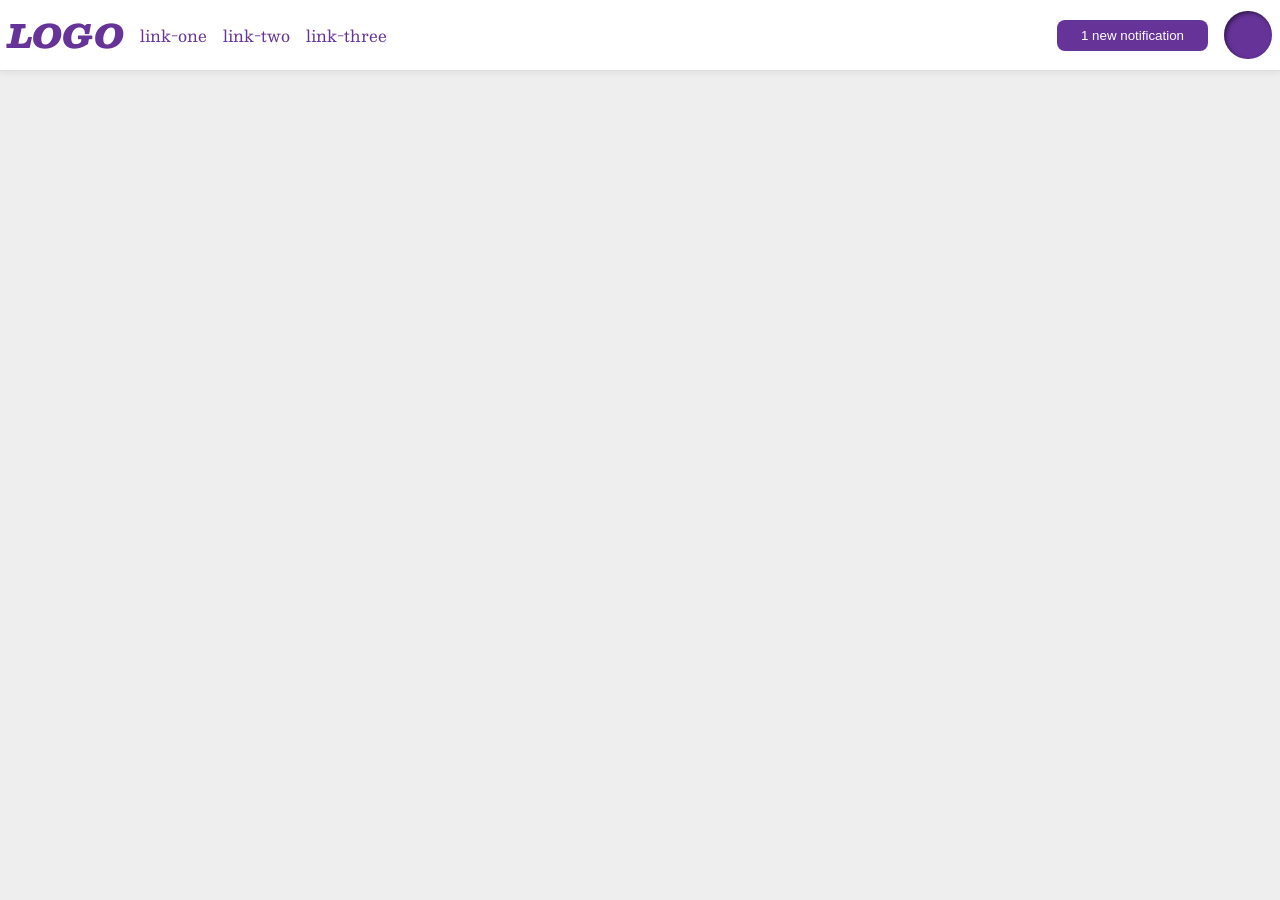
<file: foundations/flex/03-flex-header-2/index.html>
<!DOCTYPE html>
<html lang="en">
  <head>
    <meta charset="UTF-8">
    <meta http-equiv="X-UA-Compatible" content="IE=edge">
    <meta name="viewport" content="width=device-width, initial-scale=1.0">
    <title>Flex Header 2</title>
    <link rel="stylesheet" href="style.css">
  </head>
  <body>
    <div class="header">
      <div class="sub-header">
        <div class="logo">
          LOGO
        </div>
        <ul class="links">
          <li><a href="https://google.com">link-one</a></li>
          <li><a href="https://google.com">link-two</a></li>
          <li><a href="https://google.com">link-three</a></li>
        </ul>
      </div>
      <div class="sub-header">
        <button class="notifications">
          1 new notification
        </button>
        <div class="profile-image"></div>
      </div>
    </div>
  </body>
</html>
</file>
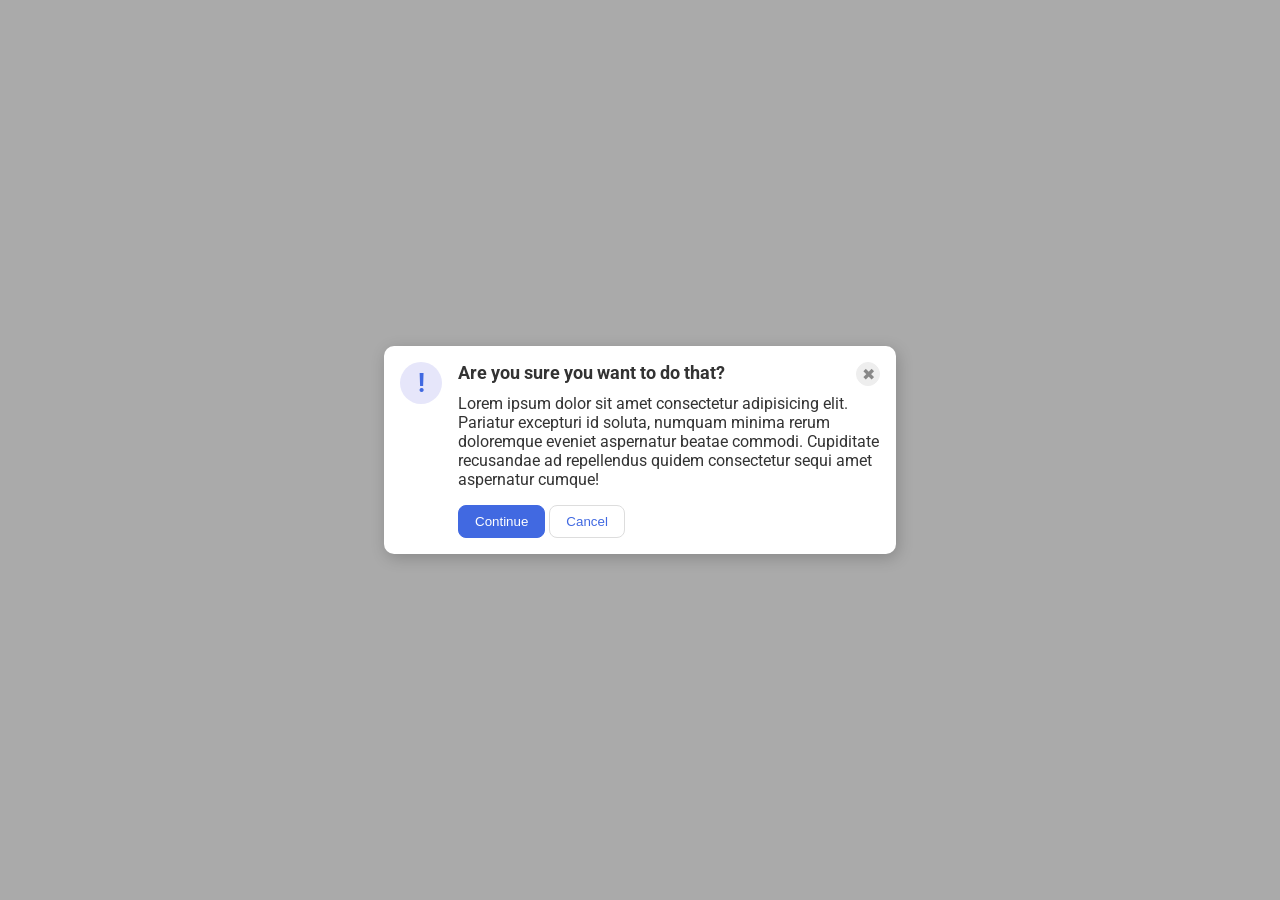
<file: foundations/flex/05-flex-modal/index.html>
<!DOCTYPE html>
<html lang="en">
  <head>
    <meta charset="UTF-8">
    <meta http-equiv="X-UA-Compatible" content="IE=edge">
    <meta name="viewport" content="width=device-width, initial-scale=1.0">
    <link rel="stylesheet" href="style.css">
    <title>Modal</title>
  </head>
  <body>
    <div class="modal">
      <div class="icon">!</div>
      
      <div class="right">
        <div class="header">Are you sure you want to do that?
          <button class="close-button">✖</button>
        </div>
        
        <div class="text">Lorem ipsum dolor sit amet consectetur adipisicing elit. Pariatur excepturi id soluta,
          numquam minima rerum doloremque eveniet aspernatur beatae commodi. Cupiditate recusandae ad repellendus quidem
          consectetur sequi amet aspernatur cumque!
        </div>

        <button class="continue">Continue</button>
        <button class="cancel">Cancel</button>
      </div>
    </div>
  </body>
</html>
</file>
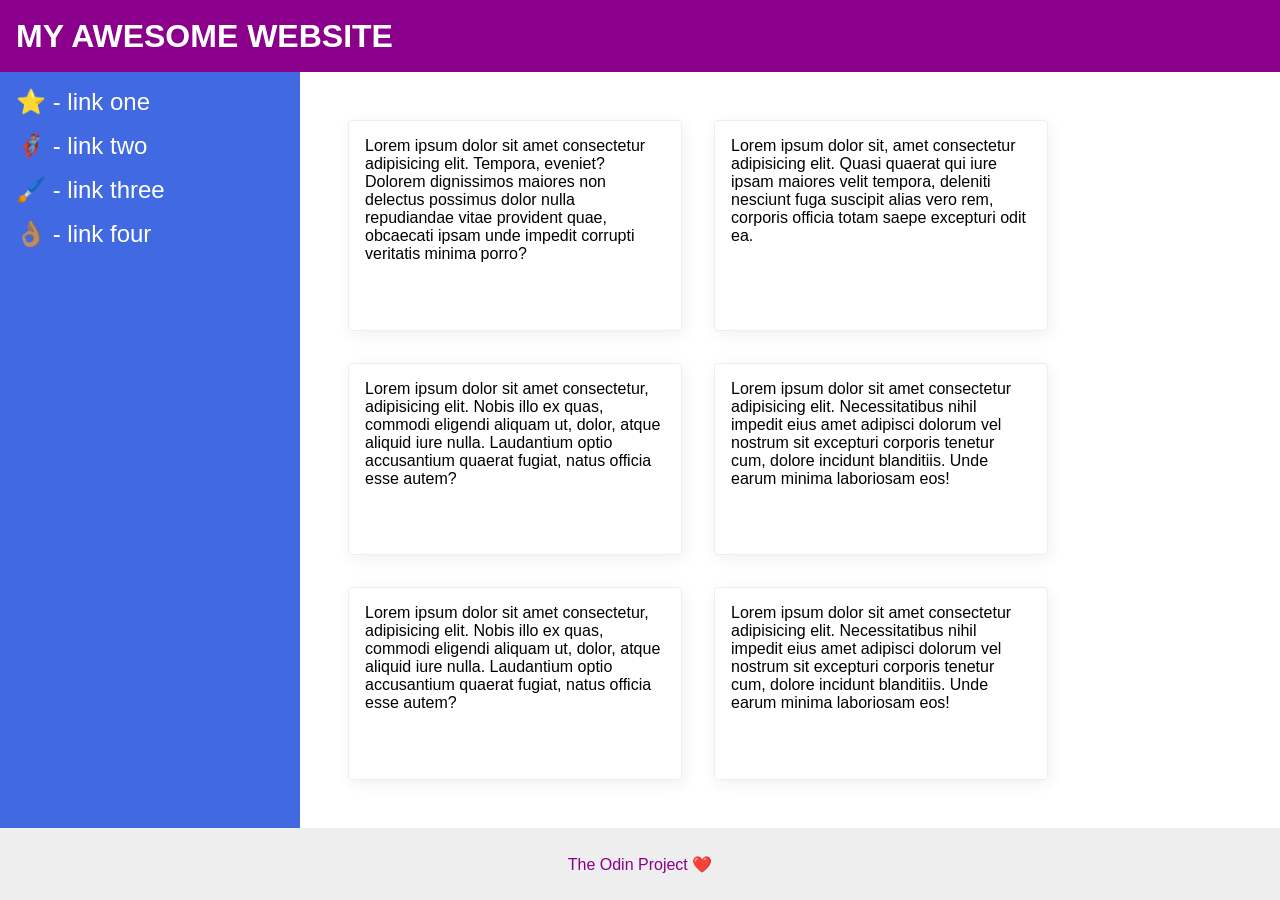
<file: foundations/flex/07-flex-layout-2/index.html>
<!DOCTYPE html>
<html lang="en">
  <head>
    <meta charset="UTF-8">
    <meta http-equiv="X-UA-Compatible" content="IE=edge">
    <meta name="viewport" content="width=device-width, initial-scale=1.0">
    <title>The Holy Grail</title>
    <link rel="stylesheet" href="style.css">
  </head>
  <body>
    <div class="header">
      MY AWESOME WEBSITE
    </div>

    <div class="main">
      <div class="sidebar">
        <ul>
          <li><a href="#">⭐ - link one</a></li>
          <li><a href="#">🦸🏽‍♂️ - link two</a></li>
          <li><a href="#">🖌️ - link three</a></li>
          <li><a href="#">👌🏽 - link four</a></li>
        </ul>
      </div>

      <div class="content">
        <div class="card">Lorem ipsum dolor sit amet consectetur adipisicing elit. Tempora, eveniet? Dolorem dignissimos
          maiores non delectus possimus dolor nulla repudiandae vitae provident quae, obcaecati ipsam unde impedit corrupti
          veritatis minima porro?
        </div>
        <div class="card">Lorem ipsum dolor sit, amet consectetur adipisicing elit. Quasi quaerat qui iure ipsam maiores
           velit tempora, deleniti nesciunt fuga suscipit alias vero rem, corporis officia totam saepe excepturi odit ea.
        </div>
        <div class="card">Lorem ipsum dolor sit amet consectetur, adipisicing elit. Nobis illo ex quas, commodi eligendi
           aliquam ut, dolor, atque aliquid iure nulla. Laudantium optio accusantium quaerat fugiat, natus officia esse autem?
        </div>
        <div class="card">Lorem ipsum dolor sit amet consectetur adipisicing elit. Necessitatibus nihil impedit eius amet
           adipisci dolorum vel nostrum sit excepturi corporis tenetur cum, dolore incidunt blanditiis. Unde earum minima
           laboriosam eos!
        </div>
        <div class="card">Lorem ipsum dolor sit amet consectetur, adipisicing elit. Nobis illo ex quas, commodi eligendi
          aliquam ut, dolor, atque aliquid iure nulla. Laudantium optio accusantium quaerat fugiat, natus officia esse autem?
        </div>
        <div class="card">Lorem ipsum dolor sit amet consectetur adipisicing elit. Necessitatibus nihil impedit eius amet
          adipisci dolorum vel nostrum sit excepturi corporis tenetur cum, dolore incidunt blanditiis. Unde earum minima
          laboriosam eos!
        </div>
      </div>
    </div>
    
    <div class="footer">
      The Odin Project ❤️
    </div>
  </body>
</html>
</file>
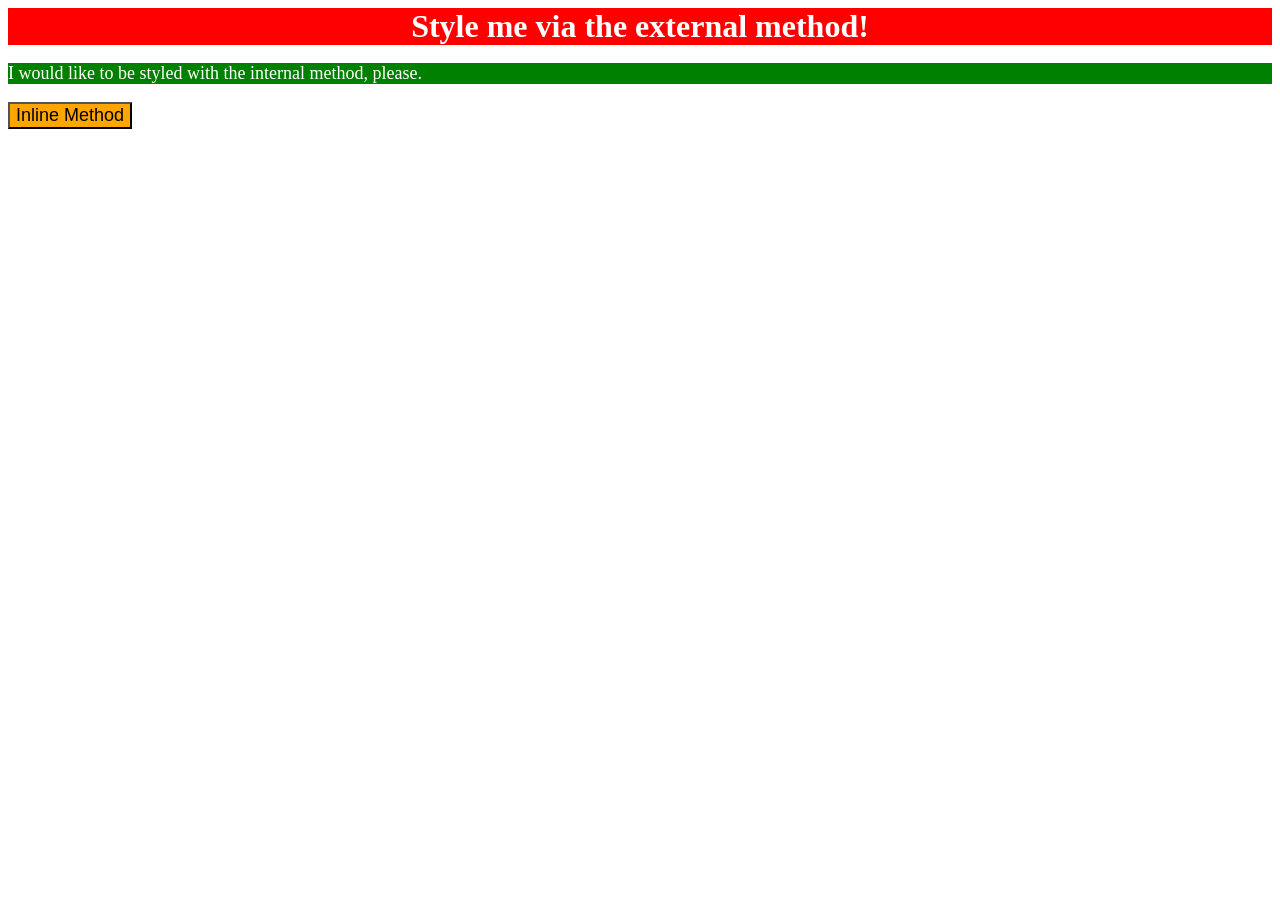
<file: foundations/intro-to-css/01-css-methods/index.html>
<!DOCTYPE html>
<html lang="en">
  <head>
    <link rel="stylesheet" href="./styles.css">
    <meta charset="UTF-8">
    <meta http-equiv="X-UA-Compatible" content="IE=edge">
    <meta name="viewport" content="width=device-width, initial-scale=1.0">
    <title>Methods for Adding CSS</title>
    
    <style>
      p {
        background-color: green;
        color: white;
        font-size: 18px;
      }
    </style>
  </head>
  <body>
    <div>Style me via the external method!</div>
    <p>I would like to be styled with the internal method, please.</p>
    <button style="background-color: orange; font-size: 18px;">Inline Method</button>
  </body>
</html>
</file>
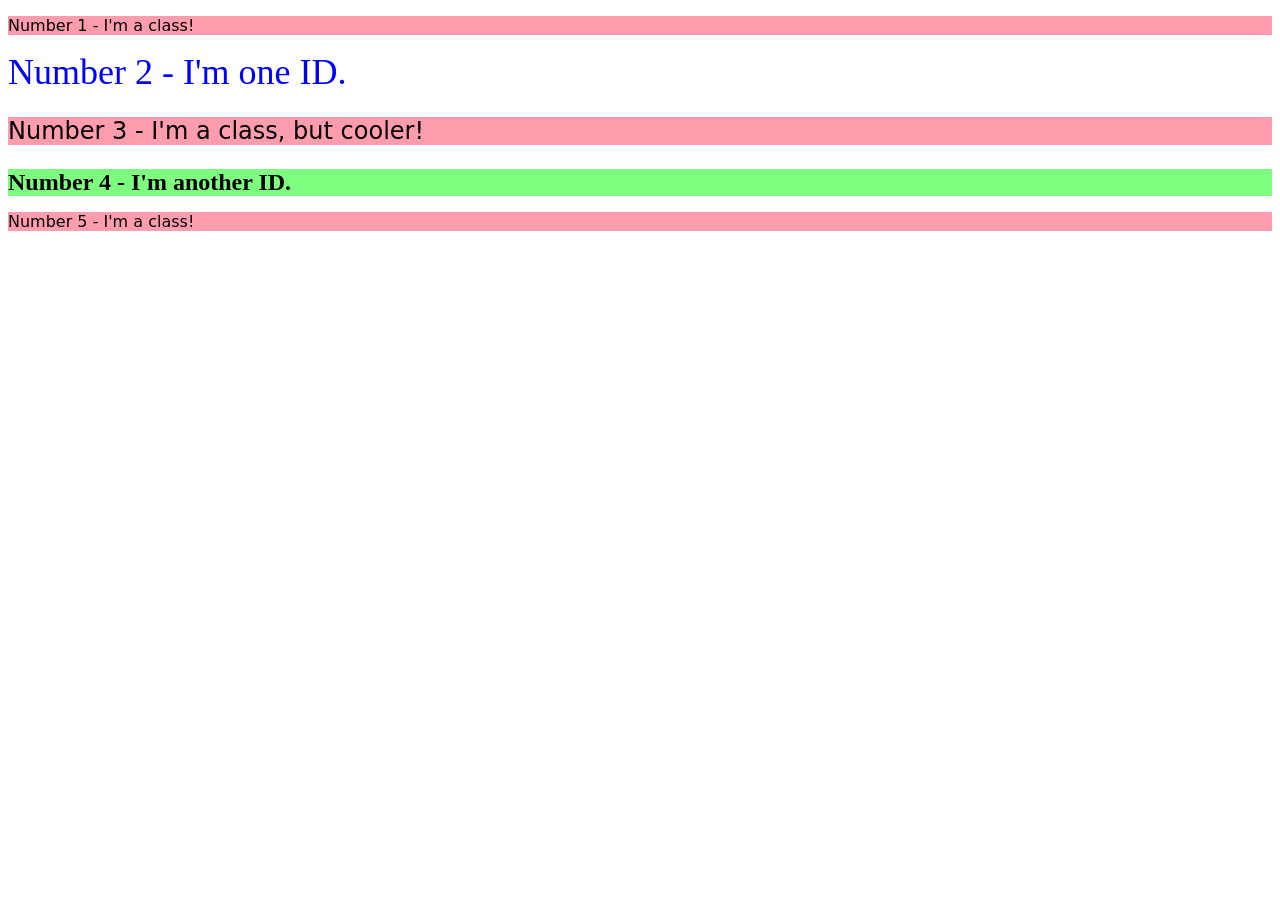
<file: foundations/intro-to-css/02-class-id-selectors/index.html>
<!DOCTYPE html>
<html lang="en">
  <head>
    <meta charset="UTF-8">
    <meta http-equiv="X-UA-Compatible" content="IE=edge">
    <meta name="viewport" content="width=device-width, initial-scale=1.0">
    <title>Class and ID Selectors</title>
    <link rel="stylesheet" href="style.css">
  </head>
  <body>
    <p class="odd">Number 1 - I'm a class!</p>
    <div id="num2">Number 2 - I'm one ID.</div>
    <p class="odd cooler">Number 3 - I'm a class, but cooler!</p>
    <div id="num4">Number 4 - I'm another ID.</div>
    <p class="odd">Number 5 - I'm a class!</p>
  </body>
</html>
</file>
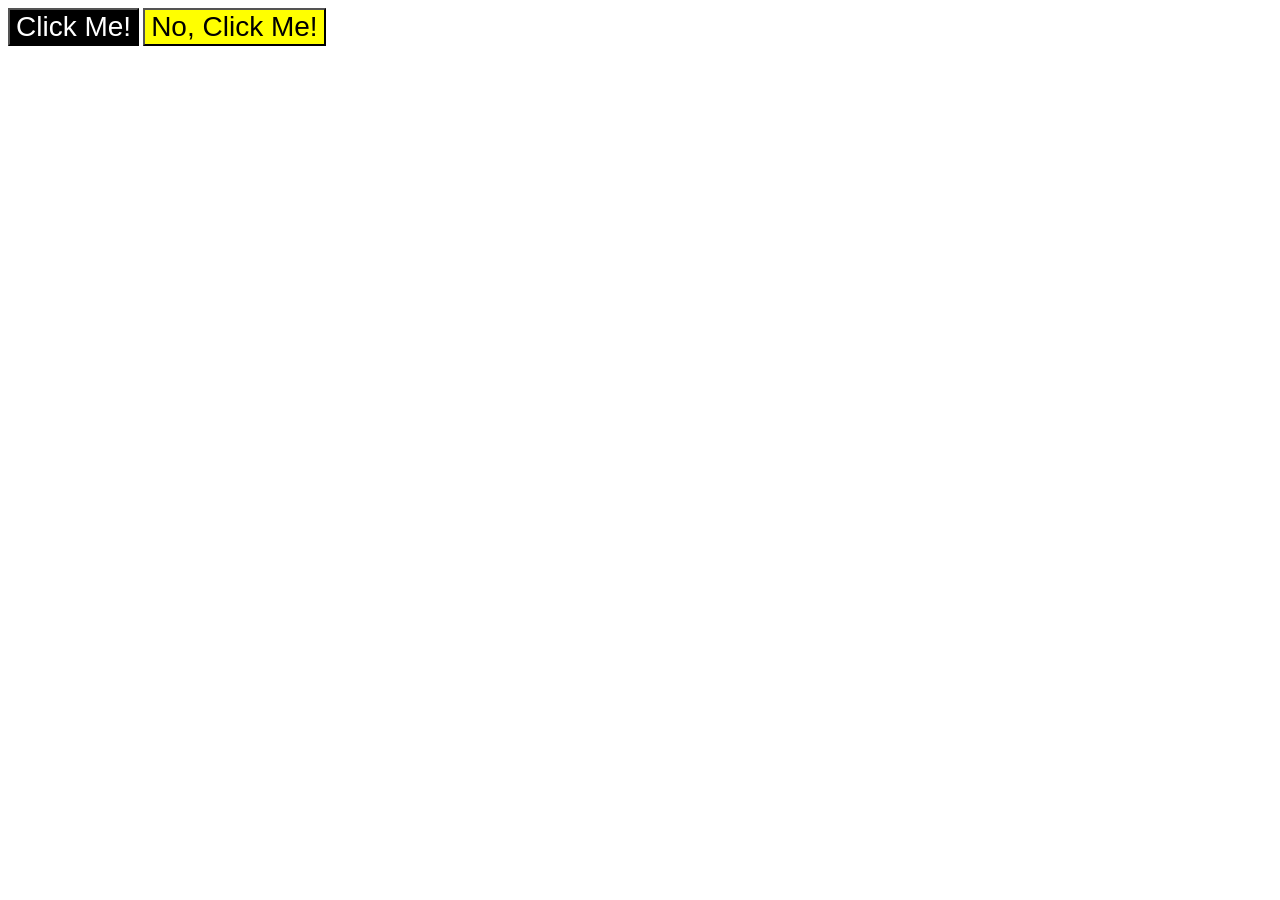
<file: foundations/intro-to-css/03-grouping-selectors/index.html>
<!DOCTYPE html>
<html lang="en">
  <head>
    <meta charset="UTF-8">
    <meta http-equiv="X-UA-Compatible" content="IE=edge">
    <meta name="viewport" content="width=device-width, initial-scale=1.0">
    <title>Grouping Selectors</title>
    <link rel="stylesheet" href="style.css">
  </head>
  <body>
    <button class="black-btn">Click Me!</button>
    <button class="yellow-btn">No, Click Me!</button>
  </body>
</html>
</file>
<file: foundations/flex/03-flex-header-2/style.css>
/* this is some magical font-importing.  
you'll learn about it later. */
@import url('https://fonts.googleapis.com/css2?family=Besley:ital,wght@0,400;1,900&display=swap');

body {
  margin: 0;
  background: #eee;
  font-family: Besley, serif;
}

.header {
  background: white;
  border-bottom: 1px solid #ddd;
  box-shadow: 0 0 8px rgba(0,0,0,.1);
  display: flex;
  justify-content: space-between;
  align-items: center;
  padding: 8px;
  gap: 16px;
}

.sub-header {
  display: flex;
  gap: 16px;
  align-items: center;
}

.links {
  display: flex;
  gap: 16px;
}

.profile-image {
  background: rebeccapurple;
  box-shadow: inset 2px 2px 4px rgba(0,0,0,.5);
  border-radius: 50%;
  width: 48px;
  height: 48px;
}

.logo {
  color: rebeccapurple;
  font-size: 32px;
  font-weight: 900;
  font-style: italic;
}

button {
  border: none;
  border-radius: 8px;
  background: rebeccapurple;
  color: white;
  padding: 8px 24px;
}

a {
  /* this removes the line under our links */
  text-decoration: none;
  color: rebeccapurple;
}

ul {
  list-style-type: none;
  margin: 0;
  padding: 0;
}
</file>
<file: foundations/flex/05-flex-modal/style.css>
@import url('https://fonts.googleapis.com/css2?family=Roboto:wght@400;700&display=swap');

html, body {
  height: 100%;
}

body {
  font-family: Roboto, sans-serif;
  margin: 0;
  background: #aaa;
  color: #333;
  /* I'll give you this one for free lol */
  display: flex;
  align-items: center;
  justify-content: center;
}

.modal {
  background: white;
  width: 480px;
  border-radius: 10px;
  box-shadow: 2px 4px 16px rgba(0,0,0,.2);
  padding: 16px;
  display: flex;
  gap: 16px;
}

.icon {
  color: royalblue;
  font-size: 26px;
  font-weight: 700;
  background: lavender;
  width: 42px;
  height: 42px;
  border-radius: 50%;
  display: flex;
  align-items: center;
  justify-content: center;
  flex-shrink: 0;
}

.close-button {
  background: #eee;
  border-radius: 50%;
  color: #888;
  font-weight: 400;
  font-size: 16px;
  height: 24px;
  width: 24px;
  display: flex;
  align-items: center;
  justify-content: center;
  border: 1px solid #eee;
  padding: 0;
}

button {
  cursor: pointer;
  padding: 8px 16px;
  border-radius: 8px;
}

button.continue {
  background: royalblue;
  border: 1px solid royalblue;
  color: white;
}

button.cancel {
  background: white;
  border: 1px solid #ddd;
  color: royalblue;
}

.header {
  font-size: 18px;
  font-weight: bold;
  display: flex;
  justify-content: space-between;
  margin-bottom: 8px;
}

.text {
  margin-bottom: 16px;
}
</file>
<file: foundations/flex/07-flex-layout-2/style.css>
body {
  font-family: -apple-system, BlinkMacSystemFont, 'Segoe UI', Roboto, Oxygen, Ubuntu, Cantarell, 'Open Sans', 'Helvetica Neue', sans-serif;
  margin: 0;
  min-height: 100vh;
  display: flex;
  flex-direction: column;
}

.header {
  height: 72px;
  background: darkmagenta;
  color: white;
  font-size: 32px;
  font-weight: 900;
  padding-left: 16px;
  display: flex;
  align-items: center;
}

.main {
  display: flex;
  flex: 1;
}

.footer {
  height: 72px;
  background: #eee;
  color: darkmagenta;
  display: flex;
  justify-content: center;
  align-items: center;
}

ul {
  list-style: none;
  padding: 0;
  margin: 0;
}

li {
  margin-bottom: 16px;
}

a {
  text-decoration: none;
  color: white;
  font-size: 24px;
}

.sidebar {
  flex: none;
  width: 300px;
  background: royalblue;
  box-sizing: border-box;
  padding: 16px;
}

.content {
  padding: 48px;
  display: flex;
  flex-wrap: wrap;
  gap: 32px;
}

.card {
  border: 1px solid #eee;
  box-shadow: 2px 4px 16px rgba(0,0,0,.06);
  border-radius: 4px;
  width: 300px;
  padding: 16px;
}
</file>
<file: foundations/intro-to-css/01-css-methods/styles.css>
div {
  background-color: red;
  color: white;
  font-size: 32px;
  text-align: center;
  font-weight: bold;
}
</file>
<file: foundations/intro-to-css/02-class-id-selectors/style.css>
.odd {
  background-color: #ff3d6080;
  font-family: Verdana, "DejaVu Sans", sans-serif;
}

#num2 {
  color: rgb(0, 0, 255);
  font-size: 36px;
}

.cooler {
  font-size: 24px;
}

#num4 {
  background-color: hsl(120, 100%, 50%, 50%);
  font-size: 24px;
  font-weight: bold;
}
</file>
<file: foundations/intro-to-css/03-grouping-selectors/style.css>
.black-btn, 
.yellow-btn {
  font-size: 28px;
  font-family: Helvetica, "Times New Roman", sans-serif;
}

.black-btn {
  background-color: #000;
  color: #fff;
}

.yellow-btn {
  background-color: rgb(255, 255, 0);
}
</file>
